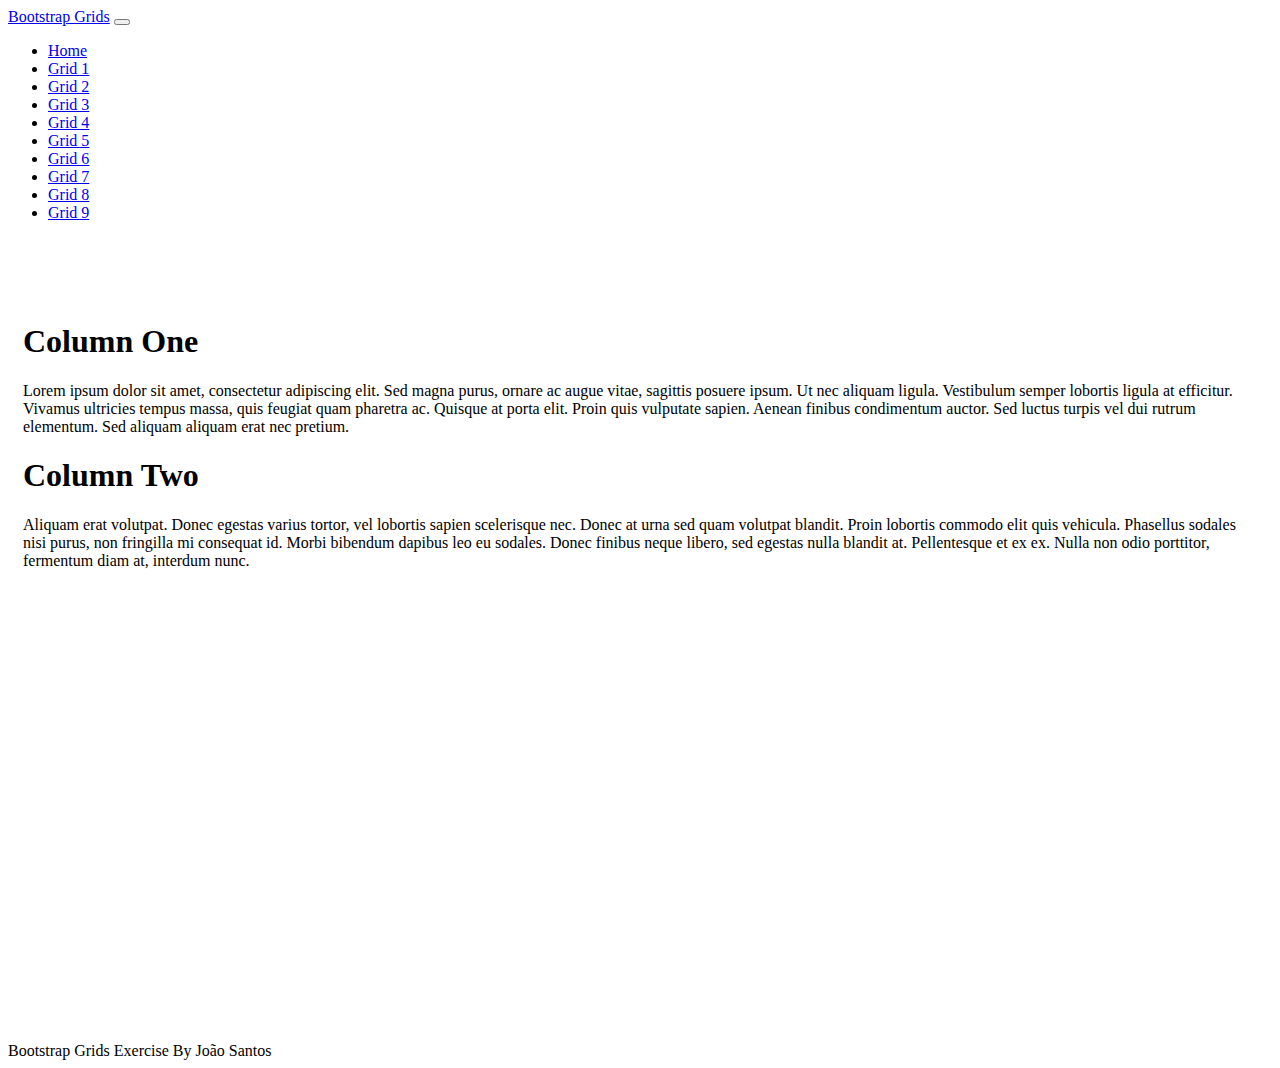
<file: Grid1.html>
<!doctype html>
<html lang="en" class="h-100">

<head>
    <title>Bootstrap Grids Exercise</title>
    <!-- Required meta tags -->
    <meta charset="utf-8">
    <meta name="viewport" content="width=device-width, initial-scale=1, shrink-to-fit=no">

    <!-- Bootstrap CSS -->
    <link href="https://cdn.jsdelivr.net/npm/bootstrap@5.0.2/dist/css/bootstrap.min.css" rel="stylesheet"
        integrity="sha384-EVSTQN3/azprG1Anm3QDgpJLIm9Nao0Yz1ztcQTwFspd3yD65VohhpuuCOmLASjC" crossorigin="anonymous">

    <link href="css/site.css" rel="stylesheet">
</head>

<body class="d-flex flex-column h-100">

    <nav class="navbar navbar-expand-md navbar-dark fixed-top bg-dark">
        <div class="container-fluid">
            <a class="navbar-brand" href="#">Bootstrap Grids</a>
            <button class="navbar-toggler" type="button" data-bs-toggle="collapse" data-bs-target="#navbarCollapse"
                aria-controls="navbarCollapse" aria-expanded="false" aria-label="Toggle navigation">
                <span class="navbar-toggler-icon"></span>
            </button>
            <div class="collapse navbar-collapse" id="navbarCollapse">
                <ul class="navbar-nav me-auto mb-2 mb-md-0">
                    <li class="nav-item">
                        <a class="nav-link" href="/index.html">Home</a>
                    </li>
                    <li class="nav-item">
                        <a class="nav-link  active" aria-current="page" href="/Grid1.html">Grid 1</a>
                    </li>
                    <li class="nav-item">
                        <a class="nav-link" href="/Grid2.html">Grid 2</a>
                    </li>
                    <li class="nav-item">
                        <a class="nav-link" href="/Grid3.html">Grid 3</a>
                    </li>
                    <li class="nav-item">
                        <a class="nav-link" href="/Grid4.html">Grid 4</a>
                    </li>
                    <li class="nav-item">
                        <a class="nav-link" href="/Grid5.html">Grid 5</a>
                    </li>
                    <li class="nav-item">
                        <a class="nav-link" href="/Grid6.html">Grid 6</a>
                    </li>
                    <li class="nav-item">
                        <a class="nav-link" href="/Grid7.html">Grid 7</a>
                    </li>
                    <li class="nav-item">
                        <a class="nav-link" href="/Grid8.html">Grid 8</a>
                    </li>
                    <li class="nav-item">
                        <a class="nav-link" href="/Grid9.html">Grid 9</a>
                    </li>
                </ul>
            </div>
        </div>
    </nav>

    <main class="flex-shrink-0">
        <div class="container h-100 minHeight">
            <div class="row row-cols-1 row-cols-md-2 h-100 g-1">
                <div class="col">
                    <div class="bg-dark text-light text-center h-100 p-2">
                        <h1>Column One</h1>
                        <p>Lorem ipsum dolor sit amet, consectetur adipiscing elit. 
                            Sed magna purus, ornare ac augue vitae, sagittis posuere 
                            ipsum. Ut nec aliquam ligula. Vestibulum semper lobortis 
                            ligula at efficitur. Vivamus ultricies tempus massa, quis 
                            feugiat quam pharetra ac. Quisque at porta elit. Proin quis 
                            vulputate sapien. Aenean finibus condimentum auctor. Sed luctus 
                            turpis vel dui rutrum elementum. Sed aliquam aliquam erat nec pretium.</p>
                    </div>
                </div>
                <div class="col">
                    <div class="bg-secondary text-light text-center h-100 p-2">
                        <h1>Column Two</h1>
                        <p>Aliquam erat volutpat. Donec egestas varius tortor, vel lobortis sapien 
                            scelerisque nec. Donec at urna sed quam volutpat blandit. Proin lobortis 
                            commodo elit quis vehicula. Phasellus sodales nisi purus, non fringilla mi 
                            consequat id. Morbi bibendum dapibus leo eu sodales. Donec finibus neque libero, 
                            sed egestas nulla blandit at. Pellentesque et ex ex. Nulla non odio porttitor, 
                            fermentum diam at, interdum nunc.</p>
                    </div>
                </div>
            </div>
        </div>
    </main>
    <footer class="footer mt-auto py-3 bg-dark sticky-footer">
        <div class="container-fluid text-center">
            <span class="text-light">Bootstrap Grids Exercise By João Santos</span>
        </div>
    </footer>
    <!-- Bootstrap JS -->
    <script src="https://cdn.jsdelivr.net/npm/@popperjs/core@2.9.2/dist/umd/popper.min.js"
        integrity="sha384-IQsoLXl5PILFhosVNubq5LC7Qb9DXgDA9i+tQ8Zj3iwWAwPtgFTxbJ8NT4GN1R8p" crossorigin="anonymous">
        </script>
    <script src="https://cdn.jsdelivr.net/npm/bootstrap@5.0.2/dist/js/bootstrap.min.js"
        integrity="sha384-cVKIPhGWiC2Al4u+LWgxfKTRIcfu0JTxR+EQDz/bgldoEyl4H0zUF0QKbrJ0EcQF" crossorigin="anonymous">
        </script>
</body>

</html>
</file>
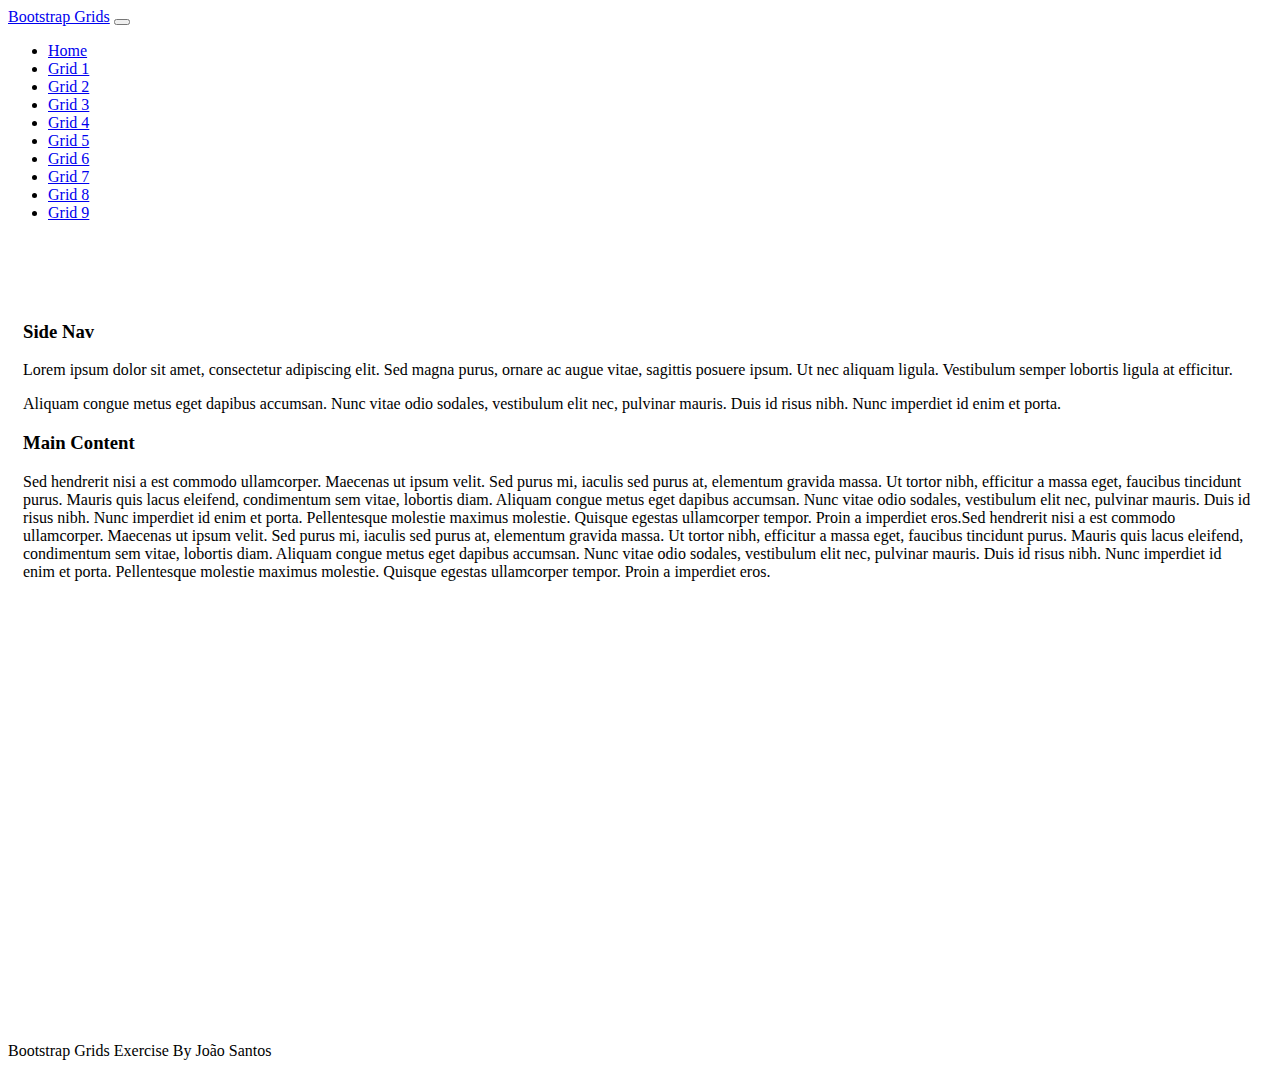
<file: Grid2.html>
<!doctype html>
<html lang="en" class="h-100">

<head>
    <title>Bootstrap Grids Exercise</title>
    <!-- Required meta tags -->
    <meta charset="utf-8">
    <meta name="viewport" content="width=device-width, initial-scale=1, shrink-to-fit=no">

    <!-- Bootstrap CSS -->
    <link href="https://cdn.jsdelivr.net/npm/bootstrap@5.0.2/dist/css/bootstrap.min.css" rel="stylesheet"
        integrity="sha384-EVSTQN3/azprG1Anm3QDgpJLIm9Nao0Yz1ztcQTwFspd3yD65VohhpuuCOmLASjC" crossorigin="anonymous">

    <link href="css/site.css" rel="stylesheet">
</head>

<body class="d-flex flex-column h-100">

    <nav class="navbar navbar-expand-md navbar-dark fixed-top bg-dark">
        <div class="container-fluid">
            <a class="navbar-brand" href="#">Bootstrap Grids</a>
            <button class="navbar-toggler" type="button" data-bs-toggle="collapse" data-bs-target="#navbarCollapse"
                aria-controls="navbarCollapse" aria-expanded="false" aria-label="Toggle navigation">
                <span class="navbar-toggler-icon"></span>
            </button>
            <div class="collapse navbar-collapse" id="navbarCollapse">
                <ul class="navbar-nav me-auto mb-2 mb-md-0">
                    <li class="nav-item">
                        <a class="nav-link" href="/index.html">Home</a>
                    </li>
                    <li class="nav-item">
                        <a class="nav-link" href="/Grid1.html">Grid 1</a>
                    </li>
                    <li class="nav-item">
                        <a class="nav-link active" aria-current="page" href="/Grid2.html">Grid 2</a>
                    </li>
                    <li class="nav-item">
                        <a class="nav-link" href="/Grid3.html">Grid 3</a>
                    </li>
                    <li class="nav-item">
                        <a class="nav-link" href="/Grid4.html">Grid 4</a>
                    </li>
                    <li class="nav-item">
                        <a class="nav-link" href="/Grid5.html">Grid 5</a>
                    </li>
                    <li class="nav-item">
                        <a class="nav-link" href="/Grid6.html">Grid 6</a>
                    </li>
                    <li class="nav-item">
                        <a class="nav-link" href="/Grid7.html">Grid 7</a>
                    </li>
                    <li class="nav-item">
                        <a class="nav-link" href="/Grid8.html">Grid 8</a>
                    </li>
                    <li class="nav-item">
                        <a class="nav-link" href="/Grid9.html">Grid 9</a>
                    </li>
                </ul>
            </div>
        </div>
    </nav>

    <main class="flex-shrink-0">
        <div class="container h-100 minHeight">
            <div class="row h-100 g-1">
                <div class="col-3">
                    <div class="bg-secondary text-light text-center h-100 p-2">
                        <h3>Side Nav</h3>
                        <p>Lorem ipsum dolor sit amet, consectetur adipiscing elit. Sed magna purus, ornare ac augue vitae, sagittis posuere ipsum. Ut nec aliquam ligula. Vestibulum semper lobortis ligula at efficitur.</p>
                        <p>Aliquam congue metus eget dapibus accumsan. Nunc vitae odio sodales, vestibulum elit nec, pulvinar mauris. Duis id risus nibh. Nunc imperdiet id enim et porta.</p>
                    </div>
                </div>
                <div class="col-9">
                    <div class="bg-dark text-light text-center h-100 p-2">
                        <h3>Main Content</h3>
                        <p>Sed hendrerit nisi a est commodo ullamcorper. Maecenas ut ipsum velit. Sed purus mi, iaculis sed purus at, elementum gravida massa. Ut tortor nibh, efficitur a massa eget, faucibus tincidunt purus. Mauris quis lacus eleifend, condimentum sem vitae, lobortis diam. Aliquam congue metus eget dapibus accumsan. Nunc vitae odio sodales, vestibulum elit nec, pulvinar mauris. Duis id risus nibh. Nunc imperdiet id enim et porta. Pellentesque molestie maximus molestie. Quisque egestas ullamcorper tempor. Proin a imperdiet eros.Sed hendrerit nisi a est commodo ullamcorper. Maecenas ut ipsum velit. Sed purus mi, iaculis sed purus at, elementum gravida massa. Ut tortor nibh, efficitur a massa eget, faucibus tincidunt purus. Mauris quis lacus eleifend, condimentum sem vitae, lobortis diam. Aliquam congue metus eget dapibus accumsan. Nunc vitae odio sodales, vestibulum elit nec, pulvinar mauris. Duis id risus nibh. Nunc imperdiet id enim et porta. Pellentesque molestie maximus molestie. Quisque egestas ullamcorper tempor. Proin a imperdiet eros.</p>
                    </div>
                </div>
            </div>
        </div>
    </main>
    <footer class="footer mt-auto py-3 bg-dark sticky-footer">
        <div class="container-fluid text-center">
            <span class="text-light">Bootstrap Grids Exercise By João Santos</span>
        </div>
    </footer>
    <!-- Bootstrap JS -->
    <script src="https://cdn.jsdelivr.net/npm/@popperjs/core@2.9.2/dist/umd/popper.min.js"
        integrity="sha384-IQsoLXl5PILFhosVNubq5LC7Qb9DXgDA9i+tQ8Zj3iwWAwPtgFTxbJ8NT4GN1R8p" crossorigin="anonymous">
        </script>
    <script src="https://cdn.jsdelivr.net/npm/bootstrap@5.0.2/dist/js/bootstrap.min.js"
        integrity="sha384-cVKIPhGWiC2Al4u+LWgxfKTRIcfu0JTxR+EQDz/bgldoEyl4H0zUF0QKbrJ0EcQF" crossorigin="anonymous">
        </script>
</body>

</html>
</file>
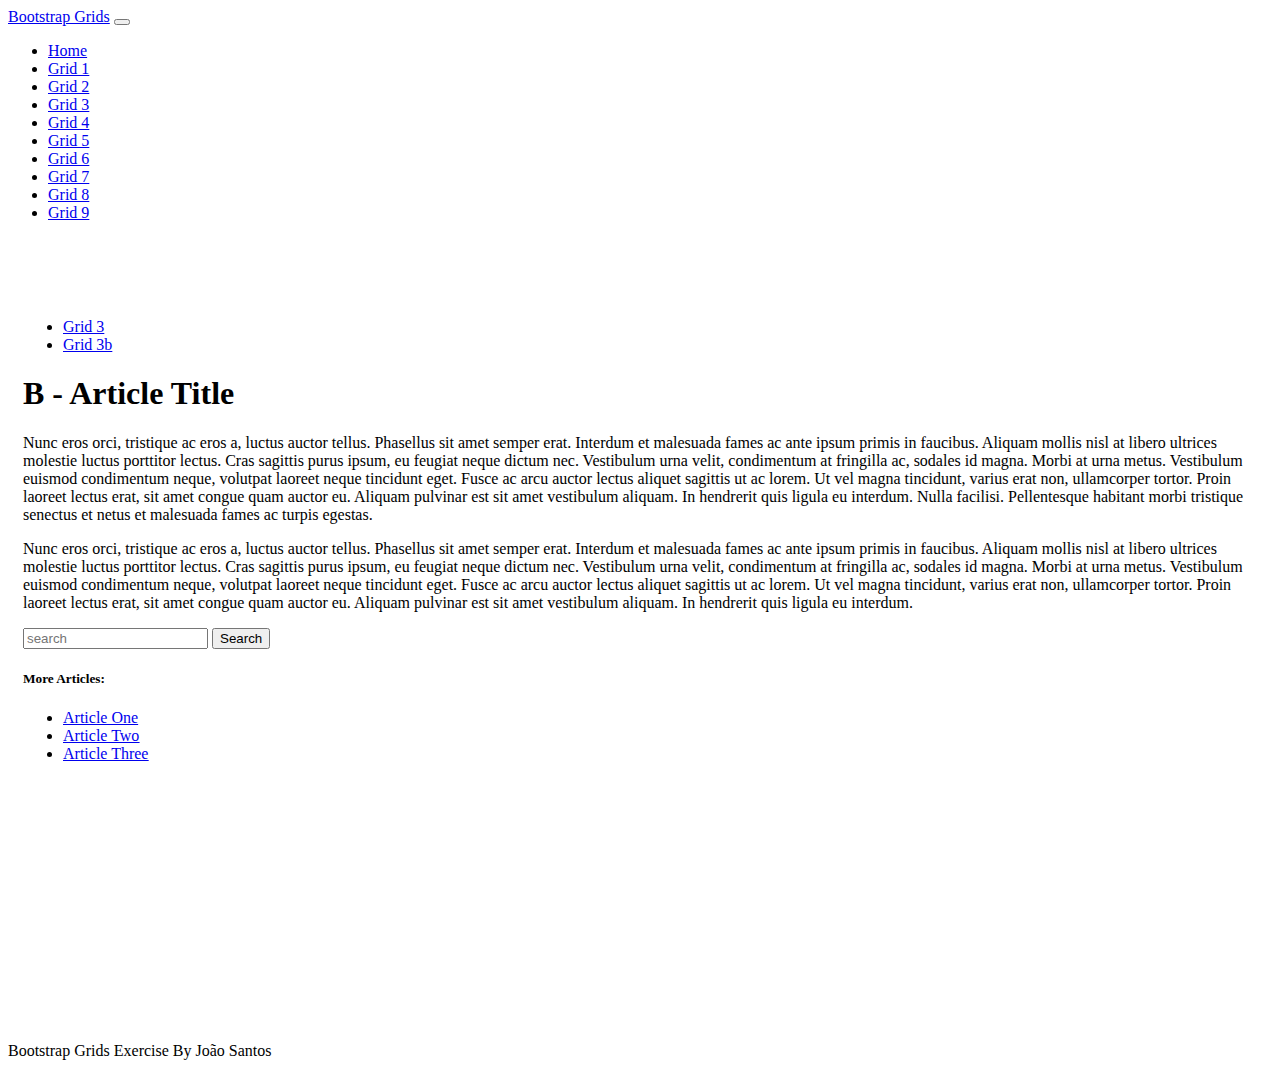
<file: Grid3b.html>
<!doctype html>
<html lang="en" class="h-100">

<head>
    <title>Bootstrap Grids Exercise</title>
    <!-- Required meta tags -->
    <meta charset="utf-8">
    <meta name="viewport" content="width=device-width, initial-scale=1, shrink-to-fit=no">

    <!-- Bootstrap CSS -->
    <link href="https://cdn.jsdelivr.net/npm/bootstrap@5.0.2/dist/css/bootstrap.min.css" rel="stylesheet"
        integrity="sha384-EVSTQN3/azprG1Anm3QDgpJLIm9Nao0Yz1ztcQTwFspd3yD65VohhpuuCOmLASjC" crossorigin="anonymous">

    <link href="css/site.css" rel="stylesheet">
</head>

<body class="d-flex flex-column h-100">

    <nav class="navbar navbar-expand-md navbar-dark fixed-top bg-dark">
        <div class="container-fluid">
            <a class="navbar-brand" href="#">Bootstrap Grids</a>
            <button class="navbar-toggler" type="button" data-bs-toggle="collapse" data-bs-target="#navbarCollapse"
                aria-controls="navbarCollapse" aria-expanded="false" aria-label="Toggle navigation">
                <span class="navbar-toggler-icon"></span>
            </button>
            <div class="collapse navbar-collapse" id="navbarCollapse">
                <ul class="navbar-nav me-auto mb-2 mb-md-0">
                    <li class="nav-item">
                        <a class="nav-link" href="/index.html">Home</a>
                    </li>
                    <li class="nav-item">
                        <a class="nav-link" href="/Grid1.html">Grid 1</a>
                    </li>
                    <li class="nav-item">
                        <a class="nav-link" href="/Grid2.html">Grid 2</a>
                    </li>
                    <li class="nav-item">
                        <a class="nav-link active" aria-current="page" href="/Grid3.html">Grid 3</a>
                    </li>
                    <li class="nav-item">
                        <a class="nav-link" href="/Grid4.html">Grid 4</a>
                    </li>
                    <li class="nav-item">
                        <a class="nav-link" href="/Grid5.html">Grid 5</a>
                    </li>
                    <li class="nav-item">
                        <a class="nav-link" href="/Grid6.html">Grid 6</a>
                    </li>
                    <li class="nav-item">
                        <a class="nav-link" href="/Grid7.html">Grid 7</a>
                    </li>
                    <li class="nav-item">
                        <a class="nav-link" href="/Grid8.html">Grid 8</a>
                    </li>
                    <li class="nav-item">
                        <a class="nav-link" href="/Grid9.html">Grid 9</a>
                    </li>
                </ul>
            </div>
        </div>
    </nav>

    <main class="flex-shrink-0">
        <div class="container h-100 minHeight">
            <ul class="nav nav-pills mb-1">
                <li class="nav-item">
                    <a href="Grid3.html" class="nav-link">Grid 3</a>
                </li>
                <li class="nav-item">
                    <a href="Grid3.html" class="nav-link active" aria-current="page">Grid 3b</a>
                </li>
            </ul>
            <div class="row h-100">
                <!--Left column-->
                <div class="col-7">
                    <div class="bg-secondary text-light h-100">
                        <h1>B - Article Title</h1>
                        <p>Nunc eros orci, tristique ac eros a, luctus auctor tellus. Phasellus sit amet semper erat.
                            Interdum et malesuada fames ac ante ipsum primis in faucibus. Aliquam mollis nisl at libero
                            ultrices molestie luctus porttitor lectus. Cras sagittis purus ipsum, eu feugiat neque
                            dictum nec. Vestibulum urna velit, condimentum at fringilla ac, sodales id magna. Morbi at
                            urna metus. Vestibulum euismod condimentum neque, volutpat laoreet neque tincidunt eget.
                            Fusce ac arcu auctor lectus aliquet sagittis ut ac lorem. Ut vel magna tincidunt, varius
                            erat non, ullamcorper tortor. Proin laoreet lectus erat, sit amet congue quam auctor eu.
                            Aliquam pulvinar est sit amet vestibulum aliquam. In hendrerit quis ligula eu interdum.
                            Nulla facilisi. Pellentesque habitant morbi tristique senectus et netus et malesuada fames
                            ac turpis egestas.</p>
                        <p>Nunc eros orci, tristique ac eros a, luctus auctor tellus. Phasellus sit amet semper erat.
                            Interdum et malesuada fames ac ante ipsum primis in faucibus. Aliquam mollis nisl at libero
                            ultrices molestie luctus porttitor lectus. Cras sagittis purus ipsum, eu feugiat neque
                            dictum nec. Vestibulum urna velit, condimentum at fringilla ac, sodales id magna. Morbi at
                            urna metus. Vestibulum euismod condimentum neque, volutpat laoreet neque tincidunt eget.
                            Fusce ac arcu auctor lectus aliquet sagittis ut ac lorem. Ut vel magna tincidunt, varius
                            erat non, ullamcorper tortor. Proin laoreet lectus erat, sit amet congue quam auctor eu.
                            Aliquam pulvinar est sit amet vestibulum aliquam. In hendrerit quis ligula eu interdum.</p>

                    </div>
                </div>
                <!--Right column-->
                <div class="col-5">
                    <!--Right top col-->
                    <div class="bg-secondary text-light p-2">
                        <form class="d-flex">
                            <input class="form-control me-2" type="search" placeholder="search" aria-label="search">
                            <button class="btn btn-outline-light" type="submit">Search</button>
                        </form>
                    </div>
                    <!--Right bottom col-->
                    <div class="bg-secondary text-light mt-2 p-2">
                        <h5>More Articles:</h5>
                        <ul class="nav flex-column">
                            <li class="nav-item">
                                <a class="nav-link text-light" href="#"><u>Article One</u></a>
                            </li>
                            <li class="nav-item">
                                <a class="nav-link text-light" href="#"><u>Article Two</u></a>
                            </li>
                            <li class="nav-item">
                                <a class="nav-link text-light" href="#"><u>Article Three</u></a>
                            </li>
                        </ul>
                    </div>


                </div>
            </div>
        </div>
    </main>
    <footer class="footer mt-auto py-3 bg-dark sticky-footer">
        <div class="container-fluid text-center">
            <span class="text-light">Bootstrap Grids Exercise By João Santos</span>
        </div>
    </footer>
    <!-- Bootstrap JS -->
    <script src="https://cdn.jsdelivr.net/npm/@popperjs/core@2.9.2/dist/umd/popper.min.js"
        integrity="sha384-IQsoLXl5PILFhosVNubq5LC7Qb9DXgDA9i+tQ8Zj3iwWAwPtgFTxbJ8NT4GN1R8p" crossorigin="anonymous">
        </script>
    <script src="https://cdn.jsdelivr.net/npm/bootstrap@5.0.2/dist/js/bootstrap.min.js"
        integrity="sha384-cVKIPhGWiC2Al4u+LWgxfKTRIcfu0JTxR+EQDz/bgldoEyl4H0zUF0QKbrJ0EcQF" crossorigin="anonymous">
        </script>
</body>

</html>
</file>
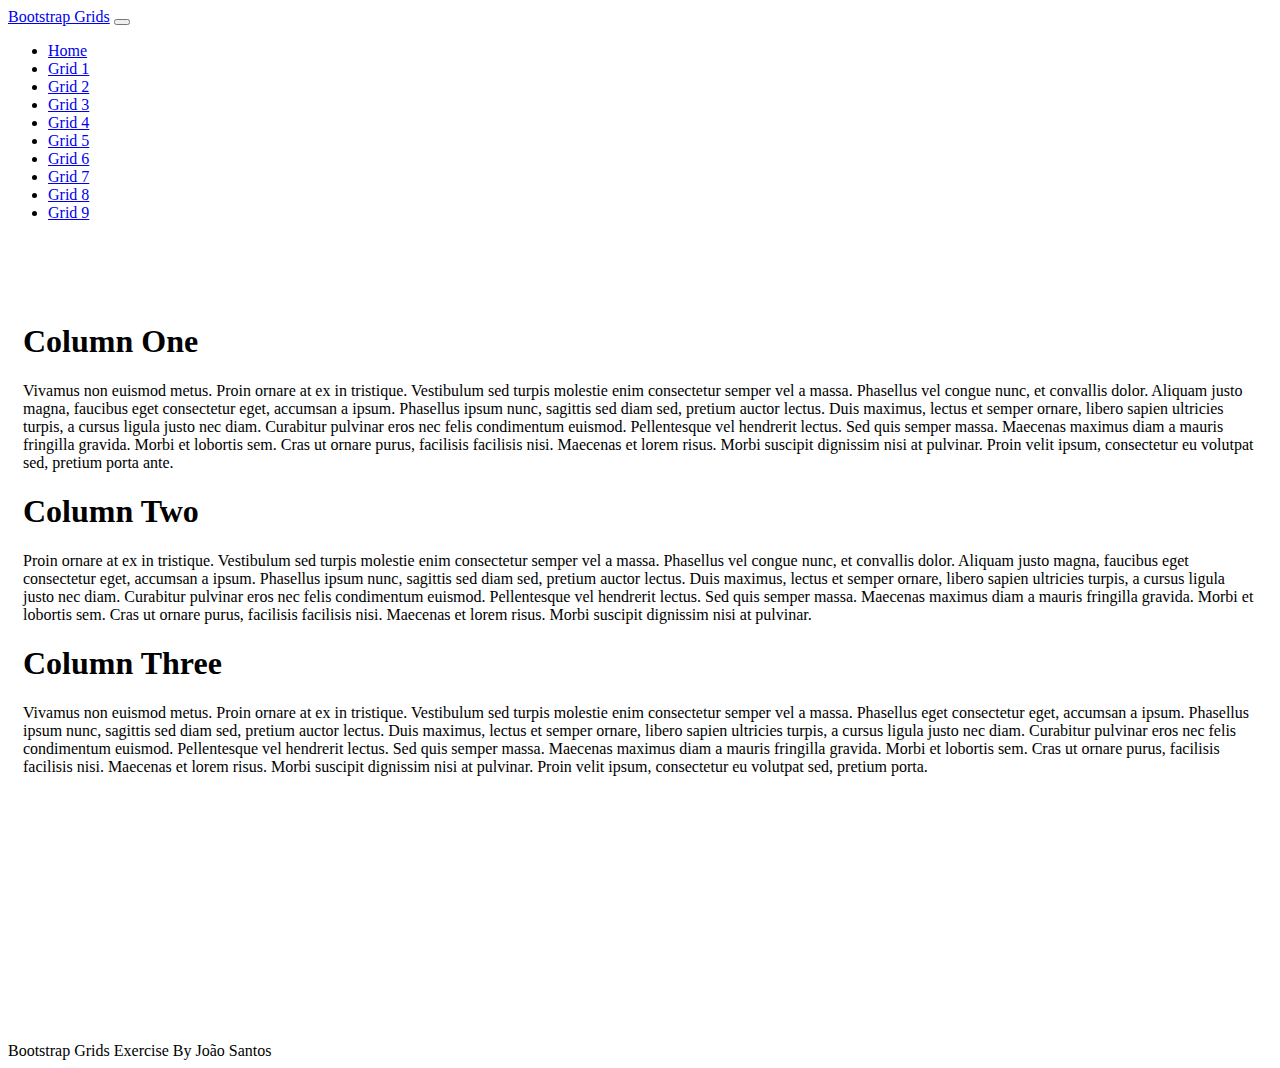
<file: Grid4.html>
<!doctype html>
<html lang="en" class="h-100">

<head>
    <title>Bootstrap Grids Exercise</title>
    <!-- Required meta tags -->
    <meta charset="utf-8">
    <meta name="viewport" content="width=device-width, initial-scale=1, shrink-to-fit=no">

    <!-- Bootstrap CSS -->
    <link href="https://cdn.jsdelivr.net/npm/bootstrap@5.0.2/dist/css/bootstrap.min.css" rel="stylesheet"
        integrity="sha384-EVSTQN3/azprG1Anm3QDgpJLIm9Nao0Yz1ztcQTwFspd3yD65VohhpuuCOmLASjC" crossorigin="anonymous">

    <link href="css/site.css" rel="stylesheet">
</head>

<body class="d-flex flex-column h-100">

    <nav class="navbar navbar-expand-md navbar-dark fixed-top bg-dark">
        <div class="container-fluid">
            <a class="navbar-brand" href="#">Bootstrap Grids</a>
            <button class="navbar-toggler" type="button" data-bs-toggle="collapse" data-bs-target="#navbarCollapse"
                aria-controls="navbarCollapse" aria-expanded="false" aria-label="Toggle navigation">
                <span class="navbar-toggler-icon"></span>
            </button>
            <div class="collapse navbar-collapse" id="navbarCollapse">
                <ul class="navbar-nav me-auto mb-2 mb-md-0">
                    <li class="nav-item">
                        <a class="nav-link" href="/index.html">Home</a>
                    </li>
                    <li class="nav-item">
                        <a class="nav-link" href="/Grid1.html">Grid 1</a>
                    </li>
                    <li class="nav-item">
                        <a class="nav-link" href="/Grid2.html">Grid 2</a>
                    </li>
                    <li class="nav-item">
                        <a class="nav-link" href="/Grid3.html">Grid 3</a>
                    </li>
                    <li class="nav-item">
                        <a class="nav-link active" aria-current="page" href="/Grid4.html">Grid 4</a>
                    </li>
                    <li class="nav-item">
                        <a class="nav-link" href="/Grid5.html">Grid 5</a>
                    </li>
                    <li class="nav-item">
                        <a class="nav-link" href="/Grid6.html">Grid 6</a>
                    </li>
                    <li class="nav-item">
                        <a class="nav-link" href="/Grid7.html">Grid 7</a>
                    </li>
                    <li class="nav-item">
                        <a class="nav-link" href="/Grid8.html">Grid 8</a>
                    </li>
                    <li class="nav-item">
                        <a class="nav-link" href="/Grid9.html">Grid 9</a>
                    </li>
                </ul>
            </div>
        </div>
    </nav>

    <main class="flex-shrink-0">
        <div class="container h-100 minHeight">
            <div class="row h-100 row-cols-1 row-cols-md-3">
                <div class="col mb-2">
                    <div class="bg-secondary text-light h-100 p-2">
                        <h1 class="text-center">Column One</h1>
                        <p>Vivamus non euismod metus. Proin ornare at ex in tristique. Vestibulum sed turpis molestie enim consectetur semper vel a massa. Phasellus vel congue nunc, et convallis dolor. Aliquam justo magna, faucibus eget consectetur eget, accumsan a ipsum. Phasellus ipsum nunc, sagittis sed diam sed, pretium auctor lectus. Duis maximus, lectus et semper ornare, libero sapien ultricies turpis, a cursus ligula justo nec diam. Curabitur pulvinar eros nec felis condimentum euismod. Pellentesque vel hendrerit lectus. Sed quis semper massa. Maecenas maximus diam a mauris fringilla gravida. Morbi et lobortis sem. Cras ut ornare purus, facilisis facilisis nisi. Maecenas et lorem risus. Morbi suscipit dignissim nisi at pulvinar. Proin velit ipsum, consectetur eu volutpat sed, pretium porta ante.</p>
                    </div>
                </div>
                <div class="col mb-2">
                    <div class="bg-dark text-light h-100 p-2">
                        <h1 class="text-center">Column Two</h1>
                        <p>Proin ornare at ex in tristique. Vestibulum sed turpis molestie enim consectetur semper vel a massa. Phasellus vel congue nunc, et convallis dolor. Aliquam justo magna, faucibus eget consectetur eget, accumsan a ipsum. Phasellus ipsum nunc, sagittis sed diam sed, pretium auctor lectus. Duis maximus, lectus et semper ornare, libero sapien ultricies turpis, a cursus ligula justo nec diam. Curabitur pulvinar eros nec felis condimentum euismod. Pellentesque vel hendrerit lectus. Sed quis semper massa. Maecenas maximus diam a mauris fringilla gravida. Morbi et lobortis sem. Cras ut ornare purus, facilisis facilisis nisi. Maecenas et lorem risus. Morbi suscipit dignissim nisi at pulvinar.</p>
                    </div>
                </div>
                <div class="col">
                    <div class="bg-secondary text-light h-100 p-2">
                        <h1 class="text-center">Column Three</h1>
                        <p>Vivamus non euismod metus. Proin ornare at ex in tristique. Vestibulum sed turpis molestie enim consectetur semper vel a massa. Phasellus eget consectetur eget, accumsan a ipsum. Phasellus ipsum nunc, sagittis sed diam sed, pretium auctor lectus. Duis maximus, lectus et semper ornare, libero sapien ultricies turpis, a cursus ligula justo nec diam. Curabitur pulvinar eros nec felis condimentum euismod. Pellentesque vel hendrerit lectus. Sed quis semper massa. Maecenas maximus diam a mauris fringilla gravida. Morbi et lobortis sem. Cras ut ornare purus, facilisis facilisis nisi. Maecenas et lorem risus. Morbi suscipit dignissim nisi at pulvinar. Proin velit ipsum, consectetur eu volutpat sed, pretium porta.</p>
                    </div>
                </div>
            </div>
        </div>
    </main>
    <footer class="footer mt-auto py-3 bg-dark sticky-footer">
        <div class="container-fluid text-center">
            <span class="text-light">Bootstrap Grids Exercise By João Santos</span>
        </div>
    </footer>
    <!-- Bootstrap JS -->
    <script src="https://cdn.jsdelivr.net/npm/@popperjs/core@2.9.2/dist/umd/popper.min.js"
        integrity="sha384-IQsoLXl5PILFhosVNubq5LC7Qb9DXgDA9i+tQ8Zj3iwWAwPtgFTxbJ8NT4GN1R8p" crossorigin="anonymous">
        </script>
    <script src="https://cdn.jsdelivr.net/npm/bootstrap@5.0.2/dist/js/bootstrap.min.js"
        integrity="sha384-cVKIPhGWiC2Al4u+LWgxfKTRIcfu0JTxR+EQDz/bgldoEyl4H0zUF0QKbrJ0EcQF" crossorigin="anonymous">
        </script>
</body>

</html>
</file>
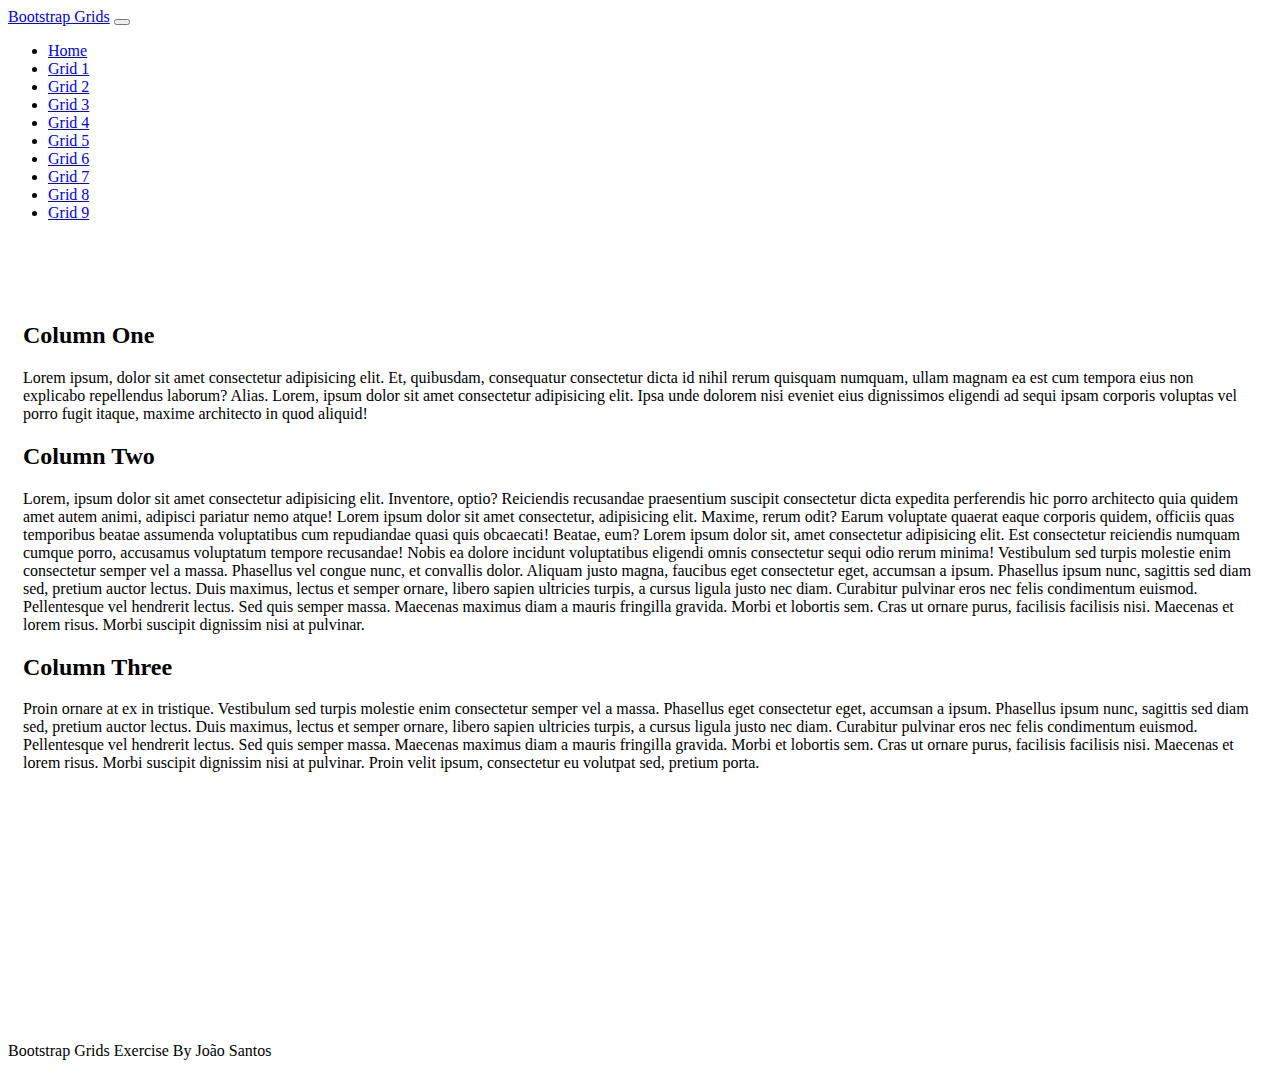
<file: Grid5.html>
<!doctype html>
<html lang="en" class="h-100">

<head>
    <title>Bootstrap Grids Exercise</title>
    <!-- Required meta tags -->
    <meta charset="utf-8">
    <meta name="viewport" content="width=device-width, initial-scale=1, shrink-to-fit=no">

    <!-- Bootstrap CSS -->
    <link href="https://cdn.jsdelivr.net/npm/bootstrap@5.0.2/dist/css/bootstrap.min.css" rel="stylesheet"
        integrity="sha384-EVSTQN3/azprG1Anm3QDgpJLIm9Nao0Yz1ztcQTwFspd3yD65VohhpuuCOmLASjC" crossorigin="anonymous">

    <link href="css/site.css" rel="stylesheet">
</head>

<body class="d-flex flex-column h-100">

    <nav class="navbar navbar-expand-md navbar-dark fixed-top bg-dark">
        <div class="container-fluid">
            <a class="navbar-brand" href="#">Bootstrap Grids</a>
            <button class="navbar-toggler" type="button" data-bs-toggle="collapse" data-bs-target="#navbarCollapse"
                aria-controls="navbarCollapse" aria-expanded="false" aria-label="Toggle navigation">
                <span class="navbar-toggler-icon"></span>
            </button>
            <div class="collapse navbar-collapse" id="navbarCollapse">
                <ul class="navbar-nav me-auto mb-2 mb-md-0">
                    <li class="nav-item">
                        <a class="nav-link" href="/index.html">Home</a>
                    </li>
                    <li class="nav-item">
                        <a class="nav-link" href="/Grid1.html">Grid 1</a>
                    </li>
                    <li class="nav-item">
                        <a class="nav-link" href="/Grid2.html">Grid 2</a>
                    </li>
                    <li class="nav-item">
                        <a class="nav-link" href="/Grid3.html">Grid 3</a>
                    </li>
                    <li class="nav-item">
                        <a class="nav-link" href="/Grid4.html">Grid 4</a>
                    </li>
                    <li class="nav-item">
                        <a class="nav-link active" aria-current="page" href="/Grid5.html">Grid 5</a>
                    </li>
                    <li class="nav-item">
                        <a class="nav-link" href="/Grid6.html">Grid 6</a>
                    </li>
                    <li class="nav-item">
                        <a class="nav-link" href="/Grid7.html">Grid 7</a>
                    </li>
                    <li class="nav-item">
                        <a class="nav-link" href="/Grid8.html">Grid 8</a>
                    </li>
                    <li class="nav-item">
                        <a class="nav-link" href="/Grid9.html">Grid 9</a>
                    </li>
                </ul>
            </div>
        </div>
    </nav>

    <main class="flex-shrink-0">
        <div class="container h-100 minHeight">
            <div class="row h-100 row-cols-1 row-cols-md-3 gy-1">
                <div class="col col-md-3 order-1  order-md-1"> <!--COL-->
                    <div class="bg-secondary text-light h-100 p-2">
                        <h2 class="text-center">Column One</h2>
                        <p>Lorem ipsum, dolor sit amet consectetur adipisicing elit. Et, quibusdam, consequatur
                            consectetur dicta id nihil rerum quisquam numquam, ullam magnam ea est cum tempora eius non
                            explicabo repellendus laborum? Alias. Lorem, ipsum dolor sit amet consectetur adipisicing
                            elit. Ipsa unde dolorem nisi eveniet eius dignissimos eligendi ad sequi ipsam corporis
                            voluptas vel porro fugit itaque, maxime architecto in quod aliquid!
                        </p>
                    </div>
                </div>
                <div class="col col-md-6 order-3 order-md-2"> <!--COL-->
                    <div class="bg-dark text-light h-100 p-2">
                        <h2 class="text-center">Column Two</h2>
                        <p>Lorem, ipsum dolor sit amet consectetur adipisicing elit. Inventore, optio? Reiciendis
                            recusandae praesentium suscipit consectetur dicta expedita perferendis hic porro architecto
                            quia quidem amet autem animi, adipisci pariatur nemo atque! Lorem ipsum dolor sit amet
                            consectetur, adipisicing elit. Maxime, rerum odit? Earum voluptate quaerat eaque corporis
                            quidem, officiis quas temporibus beatae assumenda voluptatibus cum repudiandae quasi quis
                            obcaecati! Beatae, eum? Lorem ipsum dolor sit, amet consectetur adipisicing elit. Est
                            consectetur reiciendis numquam cumque porro, accusamus voluptatum tempore recusandae! Nobis
                            ea dolore incidunt voluptatibus eligendi omnis consectetur sequi odio rerum minima! Vestibulum sed turpis molestie enim consectetur semper vel a massa. Phasellus vel congue
                            nunc, et convallis dolor. Aliquam justo magna, faucibus eget consectetur eget, accumsan a
                            ipsum. Phasellus ipsum nunc, sagittis sed diam sed, pretium auctor lectus. Duis maximus,
                            lectus et semper ornare, libero sapien ultricies turpis, a cursus ligula justo nec diam.
                            Curabitur pulvinar eros nec felis condimentum euismod. Pellentesque vel hendrerit lectus.
                            Sed quis semper massa. Maecenas maximus diam a mauris fringilla gravida. Morbi et lobortis
                            sem. Cras ut ornare purus, facilisis facilisis nisi. Maecenas et lorem risus. Morbi suscipit
                            dignissim nisi at pulvinar.</p>
                    </div>
                </div>
                <div class="col col-md-3 order-2 order-md-3"> <!--COL-->
                    <div class="bg-secondary text-light h-100 p-2">
                        <h2 class="text-center">Column Three</h2>
                        <p>Proin ornare at ex in tristique. Vestibulum sed turpis molestie enim consectetur semper vel a
                            massa. Phasellus eget consectetur eget, accumsan a ipsum. Phasellus ipsum nunc, sagittis sed
                            diam sed, pretium auctor lectus. Duis maximus, lectus et semper ornare, libero sapien
                            ultricies turpis, a cursus ligula justo nec diam. Curabitur pulvinar eros nec felis
                            condimentum euismod. Pellentesque vel hendrerit lectus. Sed quis semper massa. Maecenas
                            maximus diam a mauris fringilla gravida. Morbi et lobortis sem. Cras ut ornare purus,
                            facilisis facilisis nisi. Maecenas et lorem risus. Morbi suscipit dignissim nisi at
                            pulvinar. Proin velit ipsum, consectetur eu volutpat sed, pretium porta.</p>
                    </div>
                </div>
            </div>
        </div>
    </main>
    <footer class="footer mt-auto py-3 bg-dark sticky-footer">
        <div class="container-fluid text-center">
            <span class="text-light">Bootstrap Grids Exercise By João Santos</span>
        </div>
    </footer>
    <!-- Bootstrap JS -->
    <script src="https://cdn.jsdelivr.net/npm/@popperjs/core@2.9.2/dist/umd/popper.min.js"
        integrity="sha384-IQsoLXl5PILFhosVNubq5LC7Qb9DXgDA9i+tQ8Zj3iwWAwPtgFTxbJ8NT4GN1R8p" crossorigin="anonymous">
        </script>
    <script src="https://cdn.jsdelivr.net/npm/bootstrap@5.0.2/dist/js/bootstrap.min.js"
        integrity="sha384-cVKIPhGWiC2Al4u+LWgxfKTRIcfu0JTxR+EQDz/bgldoEyl4H0zUF0QKbrJ0EcQF" crossorigin="anonymous">
        </script>
</body>

</html>
</file>
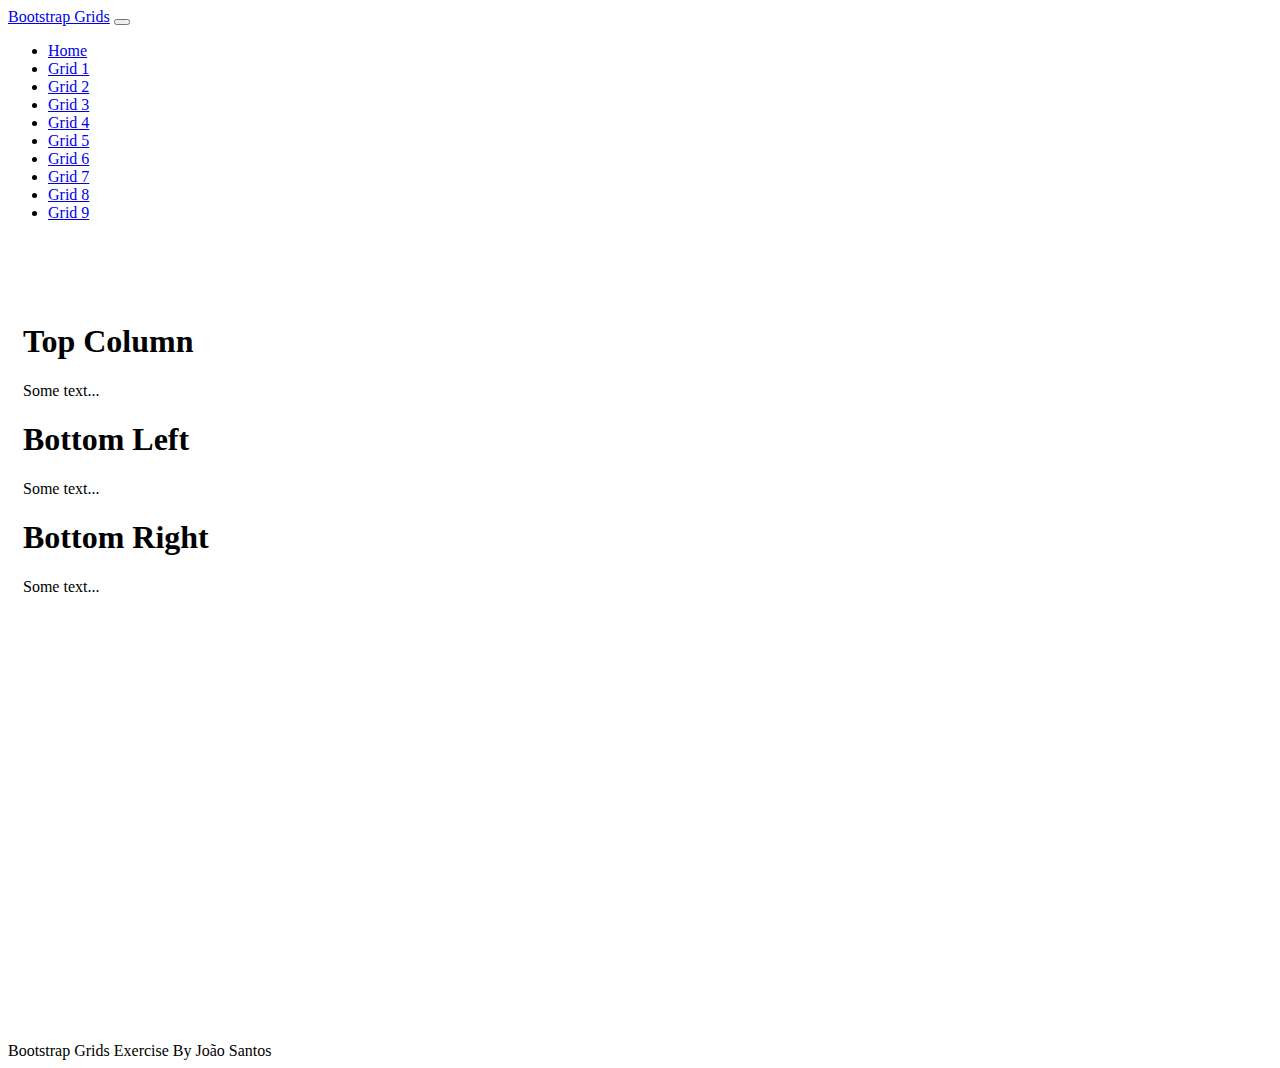
<file: Grid6.html>
<!doctype html>
<html lang="en" class="h-100">

<head>
    <title>Bootstrap Grids Exercise</title>
    <!-- Required meta tags -->
    <meta charset="utf-8">
    <meta name="viewport" content="width=device-width, initial-scale=1, shrink-to-fit=no">

    <!-- Bootstrap CSS -->
    <link href="https://cdn.jsdelivr.net/npm/bootstrap@5.0.2/dist/css/bootstrap.min.css" rel="stylesheet"
        integrity="sha384-EVSTQN3/azprG1Anm3QDgpJLIm9Nao0Yz1ztcQTwFspd3yD65VohhpuuCOmLASjC" crossorigin="anonymous">

    <link href="css/site.css" rel="stylesheet">
</head>

<body class="d-flex flex-column h-100">

    <nav class="navbar navbar-expand-md navbar-dark fixed-top bg-dark">
        <div class="container-fluid">
            <a class="navbar-brand" href="#">Bootstrap Grids</a>
            <button class="navbar-toggler" type="button" data-bs-toggle="collapse" data-bs-target="#navbarCollapse"
                aria-controls="navbarCollapse" aria-expanded="false" aria-label="Toggle navigation">
                <span class="navbar-toggler-icon"></span>
            </button>
            <div class="collapse navbar-collapse" id="navbarCollapse">
                <ul class="navbar-nav me-auto mb-2 mb-md-0">
                    <li class="nav-item">
                        <a class="nav-link" href="/index.html">Home</a>
                    </li>
                    <li class="nav-item">
                        <a class="nav-link" href="/Grid1.html">Grid 1</a>
                    </li>
                    <li class="nav-item">
                        <a class="nav-link" href="/Grid2.html">Grid 2</a>
                    </li>
                    <li class="nav-item">
                        <a class="nav-link" href="/Grid3.html">Grid 3</a>
                    </li>
                    <li class="nav-item">
                        <a class="nav-link" href="/Grid4.html">Grid 4</a>
                    </li>
                    <li class="nav-item">
                        <a class="nav-link" href="/Grid5.html">Grid 5</a>
                    </li>
                    <li class="nav-item">
                        <a class="nav-link active" aria-current="page" href="/Grid6.html">Grid 6</a>
                    </li>
                    <li class="nav-item">
                        <a class="nav-link" href="/Grid7.html">Grid 7</a>
                    </li>
                    <li class="nav-item">
                        <a class="nav-link" href="/Grid8.html">Grid 8</a>
                    </li>
                    <li class="nav-item">
                        <a class="nav-link" href="/Grid9.html">Grid 9</a>
                    </li>
                </ul>
            </div>
        </div>
    </nav>

    <main class="flex-shrink-0">
        <div class="container h-100 minHeight">
            <div class="row h-100 row-cols-1 gy-2">
                <div class="col col-md-12"> <!--COLUMN-->
                    <div class="bg-secondary h-100 text-light p-2">
                        <h1 class="text-center">Top Column</h1>
                        <p>Some text...</p>
                    </div>
                </div>

                <div class="col col-md-6"> <!--COLUMN-->
                    <div class="bg-dark h-100 text-light p-2">
                        <h1 class="text-center">Bottom Left</h1>
                        <p>Some text...</p>
                    </div>
                </div>
                <div class="col col-md-6"> <!--COLUMN-->
                    <div class="bg-secondary h-100 text-light p-2">
                        <h1 class="text-center">Bottom Right</h1>
                        <p>Some text...</p>
                    </div>
                </div>
            </div>
        </div>
    </main>
    <footer class="footer mt-auto py-3 bg-dark sticky-footer">
        <div class="container-fluid text-center">
            <span class="text-light">Bootstrap Grids Exercise By João Santos</span>
        </div>
    </footer>
    <!-- Bootstrap JS -->
    <script src="https://cdn.jsdelivr.net/npm/@popperjs/core@2.9.2/dist/umd/popper.min.js"
        integrity="sha384-IQsoLXl5PILFhosVNubq5LC7Qb9DXgDA9i+tQ8Zj3iwWAwPtgFTxbJ8NT4GN1R8p" crossorigin="anonymous">
        </script>
    <script src="https://cdn.jsdelivr.net/npm/bootstrap@5.0.2/dist/js/bootstrap.min.js"
        integrity="sha384-cVKIPhGWiC2Al4u+LWgxfKTRIcfu0JTxR+EQDz/bgldoEyl4H0zUF0QKbrJ0EcQF" crossorigin="anonymous">
        </script>
</body>

</html>
</file>
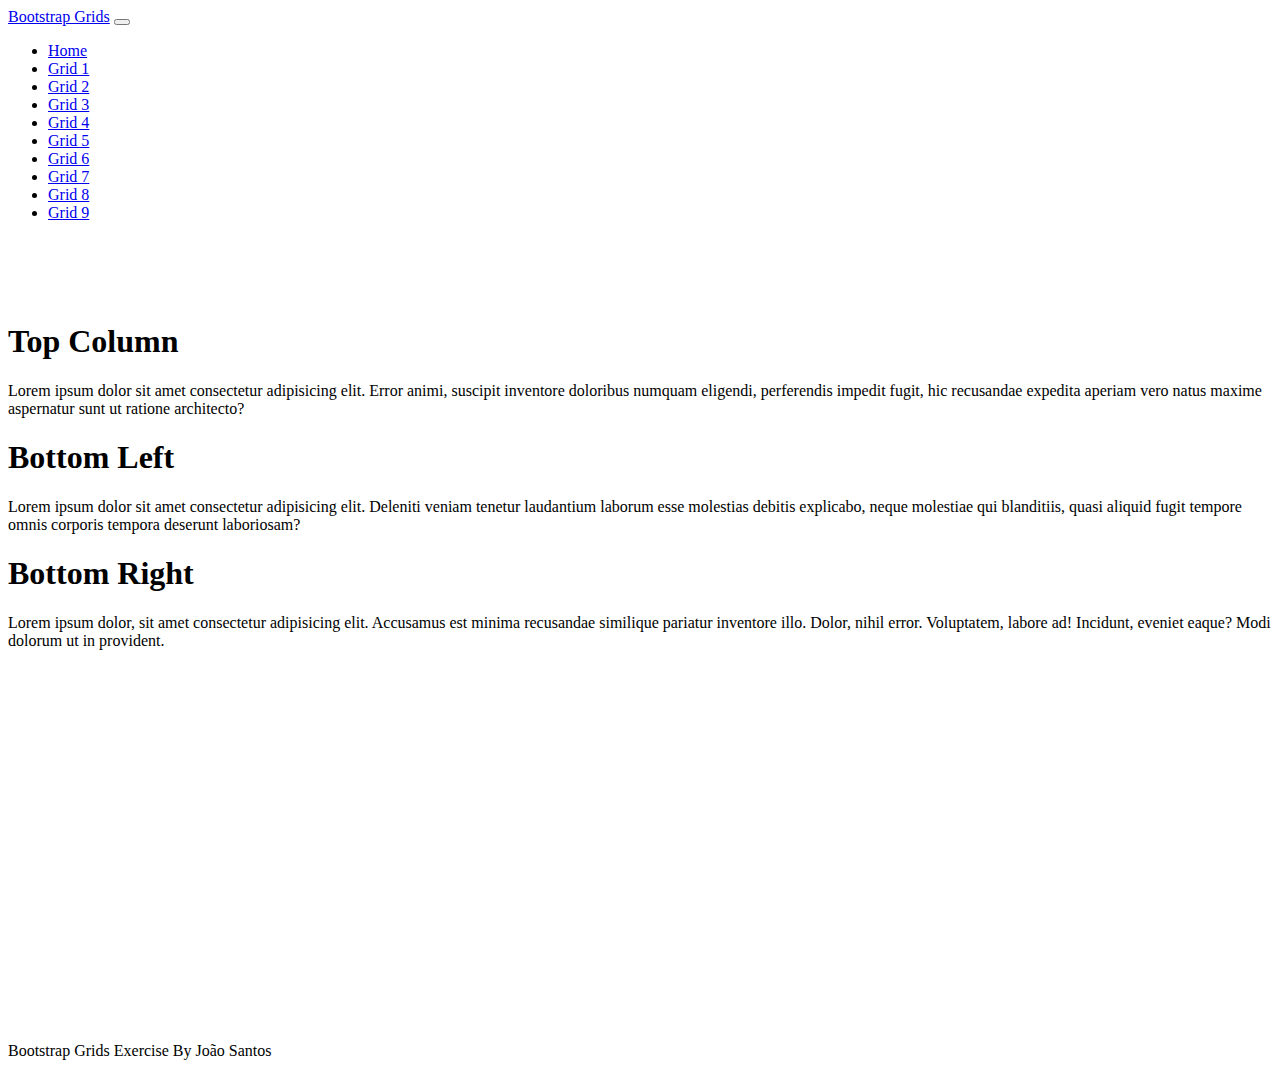
<file: Grid7.html>
<!doctype html>
<html lang="en" class="h-100">

<head>
    <title>Bootstrap Grids Exercise</title>
    <!-- Required meta tags -->
    <meta charset="utf-8">
    <meta name="viewport" content="width=device-width, initial-scale=1, shrink-to-fit=no">

    <!-- Bootstrap CSS -->
    <link href="https://cdn.jsdelivr.net/npm/bootstrap@5.0.2/dist/css/bootstrap.min.css" rel="stylesheet"
        integrity="sha384-EVSTQN3/azprG1Anm3QDgpJLIm9Nao0Yz1ztcQTwFspd3yD65VohhpuuCOmLASjC" crossorigin="anonymous">

    <link href="css/site.css" rel="stylesheet">
</head>

<body class="d-flex flex-column h-100">

    <nav class="navbar navbar-expand-md navbar-dark fixed-top bg-dark">
        <div class="container-fluid">
            <a class="navbar-brand" href="#">Bootstrap Grids</a>
            <button class="navbar-toggler" type="button" data-bs-toggle="collapse" data-bs-target="#navbarCollapse"
                aria-controls="navbarCollapse" aria-expanded="false" aria-label="Toggle navigation">
                <span class="navbar-toggler-icon"></span>
            </button>
            <div class="collapse navbar-collapse" id="navbarCollapse">
                <ul class="navbar-nav me-auto mb-2 mb-md-0">
                    <li class="nav-item">
                        <a class="nav-link" href="/index.html">Home</a>
                    </li>
                    <li class="nav-item">
                        <a class="nav-link" href="/Grid1.html">Grid 1</a>
                    </li>
                    <li class="nav-item">
                        <a class="nav-link" href="/Grid2.html">Grid 2</a>
                    </li>
                    <li class="nav-item">
                        <a class="nav-link" href="/Grid3.html">Grid 3</a>
                    </li>
                    <li class="nav-item">
                        <a class="nav-link" href="/Grid4.html">Grid 4</a>
                    </li>
                    <li class="nav-item">
                        <a class="nav-link" href="/Grid5.html">Grid 5</a>
                    </li>
                    <li class="nav-item">
                        <a class="nav-link" href="/Grid6.html">Grid 6</a>
                    </li>
                    <li class="nav-item">
                        <a class="nav-link active" aria-current="page" href="/Grid7.html">Grid 7</a>
                    </li>
                    <li class="nav-item">
                        <a class="nav-link" href="/Grid8.html">Grid 8</a>
                    </li>
                    <li class="nav-item">
                        <a class="nav-link" href="/Grid9.html">Grid 9</a>
                    </li>
                </ul>
            </div>
        </div>
    </nav>

    <main class="flex-shrink-0">
        <div class="container-fluid h-100 minHeight">
            <div class="row h-100 row-cols-1 gy-2">
                <div class="col col-md-12">
                    <!--COLUMN-->
                    <div class="bg-secondary h-100 text-light p-2">
                        <h1 class="text-center">Top Column</h1>
                        <p>Lorem ipsum dolor sit amet consectetur adipisicing elit. Error animi, suscipit inventore doloribus numquam eligendi, perferendis impedit fugit, hic recusandae expedita aperiam vero natus maxime aspernatur sunt ut ratione architecto?</p>
                    </div>
                </div>

                <div class="col col-md-6">
                    <!--COLUMN-->
                    <div class="bg-dark h-100 text-light p-2">
                        <h1 class="text-center">Bottom Left</h1>
                        <p>Lorem ipsum dolor sit amet consectetur adipisicing elit. Deleniti veniam tenetur laudantium laborum esse molestias debitis explicabo, neque molestiae qui blanditiis, quasi aliquid fugit tempore omnis corporis tempora deserunt laboriosam?</p>
                    </div>
                </div>
                <div class="col col-md-6">
                    <!--COLUMN-->
                    <div class="bg-secondary h-100 text-light p-2">
                        <h1 class="text-center">Bottom Right</h1>
                        <p>Lorem ipsum dolor, sit amet consectetur adipisicing elit. Accusamus est minima recusandae similique pariatur inventore illo. Dolor, nihil error. Voluptatem, labore ad! Incidunt, eveniet eaque? Modi dolorum ut in provident.</p>
                    </div>
                </div>
            </div>
        </div>
    </main>
    <footer class="footer mt-auto py-3 bg-dark sticky-footer">
        <div class="container-fluid text-center">
            <span class="text-light">Bootstrap Grids Exercise By João Santos</span>
        </div>
    </footer>
    <!-- Bootstrap JS -->
    <script src="https://cdn.jsdelivr.net/npm/@popperjs/core@2.9.2/dist/umd/popper.min.js"
        integrity="sha384-IQsoLXl5PILFhosVNubq5LC7Qb9DXgDA9i+tQ8Zj3iwWAwPtgFTxbJ8NT4GN1R8p" crossorigin="anonymous">
        </script>
    <script src="https://cdn.jsdelivr.net/npm/bootstrap@5.0.2/dist/js/bootstrap.min.js"
        integrity="sha384-cVKIPhGWiC2Al4u+LWgxfKTRIcfu0JTxR+EQDz/bgldoEyl4H0zUF0QKbrJ0EcQF" crossorigin="anonymous">
        </script>
</body>

</html>
</file>
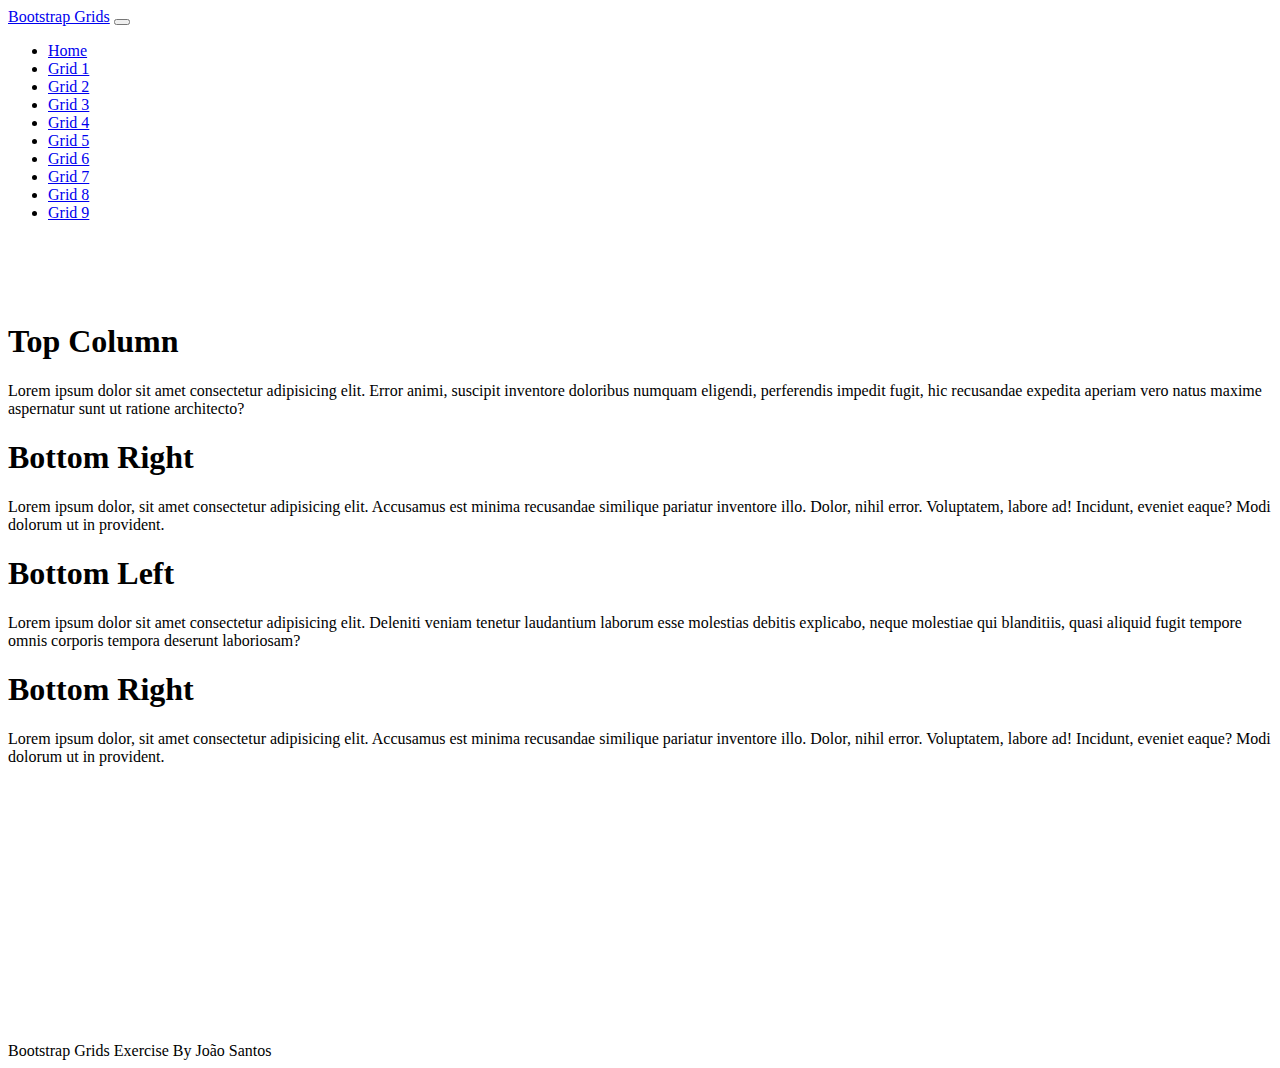
<file: Grid8.html>
<!doctype html>
<html lang="en" class="h-100">

<head>
    <title>Bootstrap Grids Exercise</title>
    <!-- Required meta tags -->
    <meta charset="utf-8">
    <meta name="viewport" content="width=device-width, initial-scale=1, shrink-to-fit=no">

    <!-- Bootstrap CSS -->
    <link href="https://cdn.jsdelivr.net/npm/bootstrap@5.0.2/dist/css/bootstrap.min.css" rel="stylesheet"
        integrity="sha384-EVSTQN3/azprG1Anm3QDgpJLIm9Nao0Yz1ztcQTwFspd3yD65VohhpuuCOmLASjC" crossorigin="anonymous">

   <link href="css/site.css" rel="stylesheet"> 
</head>

<body class="d-flex flex-column h-100">

<nav class="navbar navbar-expand-md navbar-dark fixed-top bg-dark">
    <div class="container-fluid">
        <a class="navbar-brand" href="#">Bootstrap Grids</a>
        <button class="navbar-toggler" type="button" data-bs-toggle="collapse" data-bs-target="#navbarCollapse"
            aria-controls="navbarCollapse" aria-expanded="false" aria-label="Toggle navigation">
            <span class="navbar-toggler-icon"></span>
        </button>
        <div class="collapse navbar-collapse" id="navbarCollapse">
            <ul class="navbar-nav me-auto mb-2 mb-md-0">
                <li class="nav-item">
                    <a class="nav-link"  href="/index.html">Home</a>
                </li>
                <li class="nav-item">
                    <a class="nav-link" href="/Grid1.html">Grid 1</a>
                </li>
                <li class="nav-item">
                    <a class="nav-link" href="/Grid2.html">Grid 2</a>
                </li>
                <li class="nav-item">
                    <a class="nav-link" href="/Grid3.html">Grid 3</a>
                </li>
                <li class="nav-item">
                    <a class="nav-link" href="/Grid4.html">Grid 4</a>
                </li>
                <li class="nav-item">
                    <a class="nav-link" href="/Grid5.html">Grid 5</a>
                </li>
                <li class="nav-item">
                    <a class="nav-link" href="/Grid6.html">Grid 6</a>
                </li>
                <li class="nav-item">
                    <a class="nav-link" href="/Grid7.html">Grid 7</a>
                </li>
                <li class="nav-item">
                    <a class="nav-link active" aria-current="page" href="/Grid8.html">Grid 8</a>
                </li>
                <li class="nav-item">
                    <a class="nav-link" href="/Grid9.html">Grid 9</a>
                </li>
            </ul>
        </div>
    </div>
</nav>

    <main class="flex-shrink-0">
        <div class="container-fluid h-100 minHeight">
            <div class="row h-100 row-cols-1 gy-2">
                <div class="col col-md-12">
                    <!--COLUMN-->
                    <div class="bg-secondary h-100 text-light p-2">
                        <h1 class="text-center">Top Column</h1>
                        <p>Lorem ipsum dolor sit amet consectetur adipisicing elit. Error animi, suscipit inventore doloribus numquam eligendi, perferendis impedit fugit, hic recusandae expedita aperiam vero natus maxime aspernatur sunt ut ratione architecto?</p>
                    </div>
                </div>

                <div class="col col-md-4">
                    <!--COLUMN-->
                    <div class="bg-secondary h-100 text-light p-2">
                        <h1 class="text-center">Bottom Right</h1>
                        <p>Lorem ipsum dolor, sit amet consectetur adipisicing elit. Accusamus est minima recusandae similique pariatur inventore illo. Dolor, nihil error. Voluptatem, labore ad! Incidunt, eveniet eaque? Modi dolorum ut in provident.</p>
                    </div>
                </div>
                
                <div class="col col-md-4">
                    <!--COLUMN-->
                    <div class="bg-dark h-100 text-light p-2">
                        <h1 class="text-center">Bottom Left</h1>
                        <p>Lorem ipsum dolor sit amet consectetur adipisicing elit. Deleniti veniam tenetur laudantium laborum esse molestias debitis explicabo, neque molestiae qui blanditiis, quasi aliquid fugit tempore omnis corporis tempora deserunt laboriosam?</p>
                    </div>
                </div>
                <div class="col col-md-4">
                    <!--COLUMN-->
                    <div class="bg-secondary h-100 text-light p-2">
                        <h1 class="text-center">Bottom Right</h1>
                        <p>Lorem ipsum dolor, sit amet consectetur adipisicing elit. Accusamus est minima recusandae similique pariatur inventore illo. Dolor, nihil error. Voluptatem, labore ad! Incidunt, eveniet eaque? Modi dolorum ut in provident.</p>
                    </div>
                </div>
            </div>
        </div>
    </main>
    <footer class="footer mt-auto py-3 bg-dark sticky-footer">
        <div class="container-fluid text-center">
            <span class="text-light">Bootstrap Grids Exercise By João Santos</span>
        </div>
    </footer>
    <!-- Bootstrap JS -->
    <script src="https://cdn.jsdelivr.net/npm/@popperjs/core@2.9.2/dist/umd/popper.min.js"
        integrity="sha384-IQsoLXl5PILFhosVNubq5LC7Qb9DXgDA9i+tQ8Zj3iwWAwPtgFTxbJ8NT4GN1R8p" crossorigin="anonymous">
    </script>
    <script src="https://cdn.jsdelivr.net/npm/bootstrap@5.0.2/dist/js/bootstrap.min.js"
        integrity="sha384-cVKIPhGWiC2Al4u+LWgxfKTRIcfu0JTxR+EQDz/bgldoEyl4H0zUF0QKbrJ0EcQF" crossorigin="anonymous">
    </script>
</body>

</html>
</file>
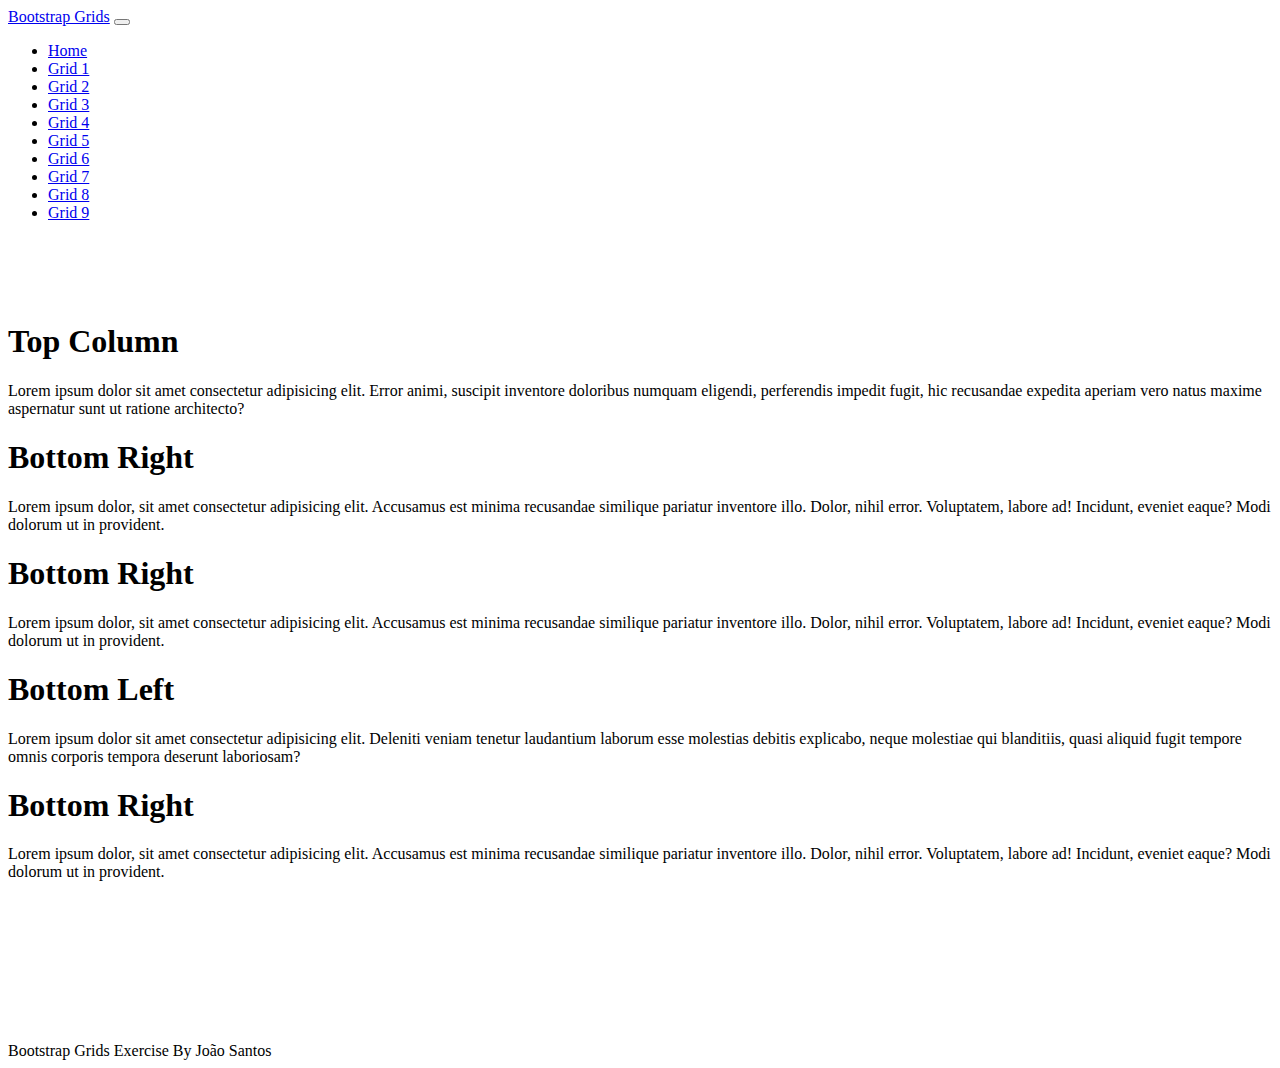
<file: Grid9.html>
<!doctype html>
<html lang="en" class="h-100">

<head>
    <title>Bootstrap Grids Exercise</title>
    <!-- Required meta tags -->
    <meta charset="utf-8">
    <meta name="viewport" content="width=device-width, initial-scale=1, shrink-to-fit=no">

    <!-- Bootstrap CSS -->
    <link href="https://cdn.jsdelivr.net/npm/bootstrap@5.0.2/dist/css/bootstrap.min.css" rel="stylesheet"
        integrity="sha384-EVSTQN3/azprG1Anm3QDgpJLIm9Nao0Yz1ztcQTwFspd3yD65VohhpuuCOmLASjC" crossorigin="anonymous">

   <link href="css/site.css" rel="stylesheet"> 
</head>

<body class="d-flex flex-column h-100">

<nav class="navbar navbar-expand-md navbar-dark fixed-top bg-dark">
    <div class="container-fluid">
        <a class="navbar-brand" href="#">Bootstrap Grids</a>
        <button class="navbar-toggler" type="button" data-bs-toggle="collapse" data-bs-target="#navbarCollapse"
            aria-controls="navbarCollapse" aria-expanded="false" aria-label="Toggle navigation">
            <span class="navbar-toggler-icon"></span>
        </button>
        <div class="collapse navbar-collapse" id="navbarCollapse">
            <ul class="navbar-nav me-auto mb-2 mb-md-0">
                <li class="nav-item">
                    <a class="nav-link"  href="/index.html">Home</a>
                </li>
                <li class="nav-item">
                    <a class="nav-link" href="/Grid1.html">Grid 1</a>
                </li>
                <li class="nav-item">
                    <a class="nav-link" href="/Grid2.html">Grid 2</a>
                </li>
                <li class="nav-item">
                    <a class="nav-link" href="/Grid3.html">Grid 3</a>
                </li>
                <li class="nav-item">
                    <a class="nav-link" href="/Grid4.html">Grid 4</a>
                </li>
                <li class="nav-item">
                    <a class="nav-link" href="/Grid5.html">Grid 5</a>
                </li>
                <li class="nav-item">
                    <a class="nav-link" href="/Grid6.html">Grid 6</a>
                </li>
                <li class="nav-item">
                    <a class="nav-link" href="/Grid7.html">Grid 7</a>
                </li>
                <li class="nav-item">
                    <a class="nav-link" href="/Grid8.html">Grid 8</a>
                </li>
                <li class="nav-item">
                    <a class="nav-link active" aria-current="page" href="/Grid9.html">Grid 9</a>
                </li>
            </ul>
        </div>
    </div>
</nav>

    <main class="flex-shrink-0">
        <div class="container-fluid h-100 minHeight">
            <div class="row h-100 row-cols-1 gy-2">
                <div class="col col-md-12">
                    <!--COLUMN-->
                    <div class="bg-secondary h-100 text-light p-2">
                        <h1 class="text-center">Top Column</h1>
                        <p>Lorem ipsum dolor sit amet consectetur adipisicing elit. Error animi, suscipit inventore doloribus numquam eligendi, perferendis impedit fugit, hic recusandae expedita aperiam vero natus maxime aspernatur sunt ut ratione architecto?</p>
                    </div>
                </div>
                <div class="col-6 col-md-3">
                    <!--COLUMN-->
                    <div class="bg-secondary h-100 text-light p-2">
                        <h1 class="text-center">Bottom Right</h1>
                        <p>Lorem ipsum dolor, sit amet consectetur adipisicing elit. Accusamus est minima recusandae similique pariatur inventore illo. Dolor, nihil error. Voluptatem, labore ad! Incidunt, eveniet eaque? Modi dolorum ut in provident.</p>
                    </div>
                </div>
                <div class="col-6 col-md-3">
                    <!--COLUMN-->
                    <div class="bg-secondary h-100 text-light p-2">
                        <h1 class="text-center">Bottom Right</h1>
                        <p>Lorem ipsum dolor, sit amet consectetur adipisicing elit. Accusamus est minima recusandae similique pariatur inventore illo. Dolor, nihil error. Voluptatem, labore ad! Incidunt, eveniet eaque? Modi dolorum ut in provident.</p>
                    </div>
                </div>
                
                <div class="col-6 col-md-3">
                    <!--COLUMN-->
                    <div class="bg-dark h-100 text-light p-2">
                        <h1 class="text-center">Bottom Left</h1>
                        <p>Lorem ipsum dolor sit amet consectetur adipisicing elit. Deleniti veniam tenetur laudantium laborum esse molestias debitis explicabo, neque molestiae qui blanditiis, quasi aliquid fugit tempore omnis corporis tempora deserunt laboriosam?</p>
                    </div>
                </div>
                <div class="col-6 col-md-3">
                    <!--COLUMN-->
                    <div class="bg-secondary h-100 text-light p-2">
                        <h1 class="text-center">Bottom Right</h1>
                        <p>Lorem ipsum dolor, sit amet consectetur adipisicing elit. Accusamus est minima recusandae similique pariatur inventore illo. Dolor, nihil error. Voluptatem, labore ad! Incidunt, eveniet eaque? Modi dolorum ut in provident.</p>
                    </div>
                </div>
            </div>
        </div>
    </main>
    <footer class="footer mt-auto py-3 bg-dark sticky-footer">
        <div class="container-fluid text-center">
            <span class="text-light">Bootstrap Grids Exercise By João Santos</span>
        </div>
    </footer>
    <!-- Bootstrap JS -->
    <script src="https://cdn.jsdelivr.net/npm/@popperjs/core@2.9.2/dist/umd/popper.min.js"
        integrity="sha384-IQsoLXl5PILFhosVNubq5LC7Qb9DXgDA9i+tQ8Zj3iwWAwPtgFTxbJ8NT4GN1R8p" crossorigin="anonymous">
    </script>
    <script src="https://cdn.jsdelivr.net/npm/bootstrap@5.0.2/dist/js/bootstrap.min.js"
        integrity="sha384-cVKIPhGWiC2Al4u+LWgxfKTRIcfu0JTxR+EQDz/bgldoEyl4H0zUF0QKbrJ0EcQF" crossorigin="anonymous">
    </script>
</body>

</html>
</file>
<file: css/site.css>
main>.container {
    padding: 60px 15px 0;
}

main>.container-fluid {
    padding-top: 60px;
}

body> main{
    margin-top: 20px;
    margin-bottom: 20px;
}

.sticky-nav {
    position: fixed;
    left: 0;
    bottom: 0;
    width: 100 % ;
}
.homeBG {
    width:100%;
    background: url(/img/GridBG.png);
    background-repeat: no-repeat;
    background-position: center;
    background-size: cover;
    background-attachment: fixed;
}

.homeText{
    font-family: modesto-open-shadow, sans-serif;
    font-weight: 400;
    font-style: normal;
    color: rgba(255, 255, 255, 0.897);
}

.minHeight{
    min-height: 80vh;
}
</file>
